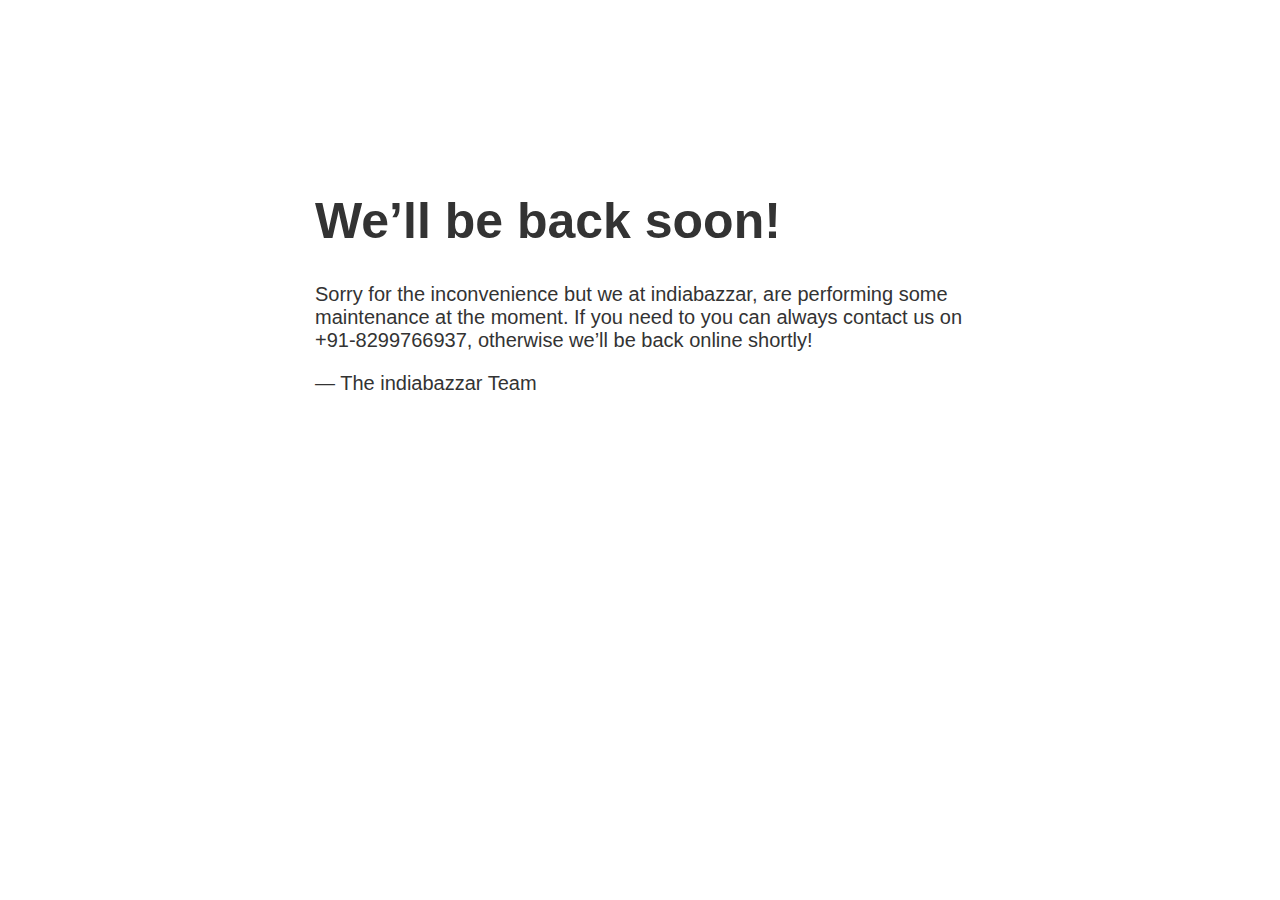
<file: index.html>
<!doctype html>
<title>Site Maintenance</title>
<style>
  body { text-align: center; padding: 150px; }
  h1 { font-size: 50px; }
  body { font: 20px Helvetica, sans-serif; color: #333; }
  article { display: block; text-align: left; width: 650px; margin: 0 auto; }
  a { color: #dc8100; text-decoration: none; }
  a:hover { color: #333; text-decoration: none; }
</style>

<article>
    <h1>We&rsquo;ll be back soon!</h1>
    <div>
        <p>Sorry for the inconvenience but we at indiabazzar, are performing some maintenance at the moment. If you need to you can always contact us on +91-8299766937, otherwise we&rsquo;ll be back online shortly!</p>
        <p>&mdash; The indiabazzar Team</p>
    </div>
</article>
</file>
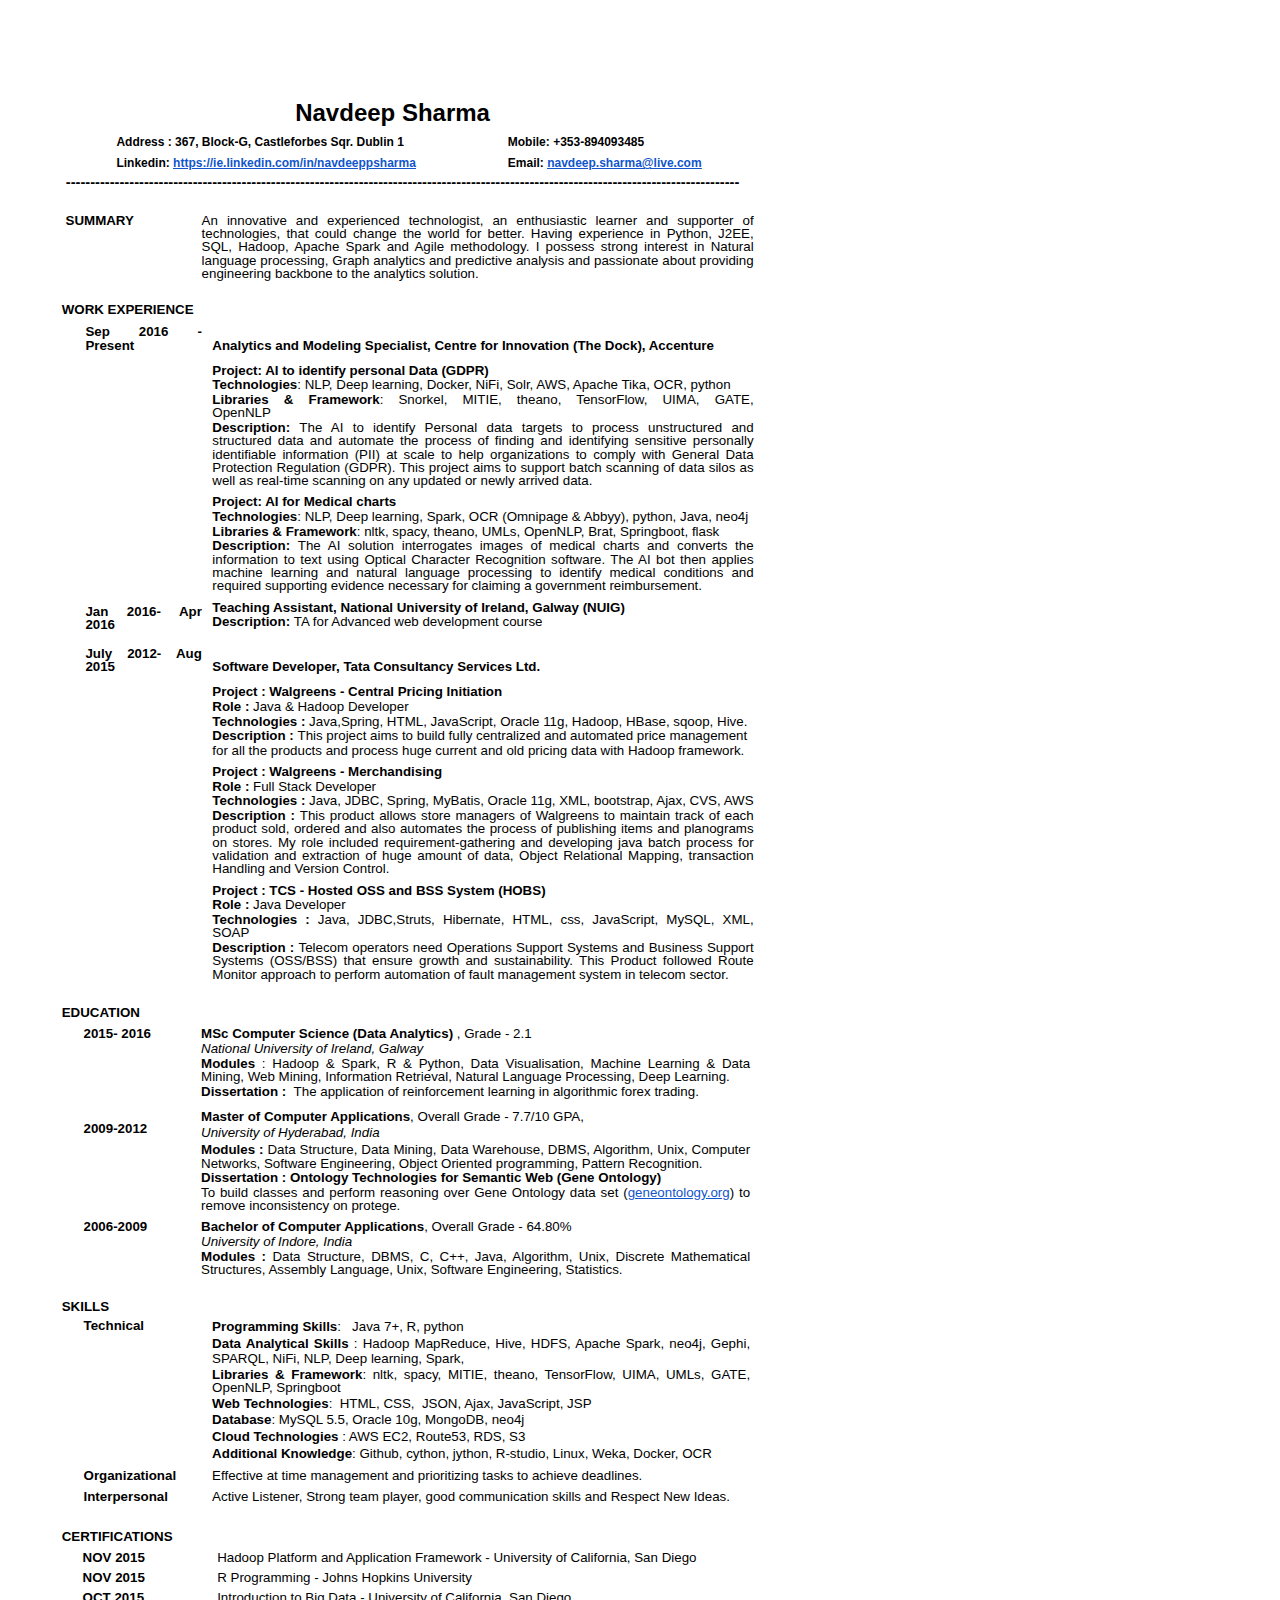
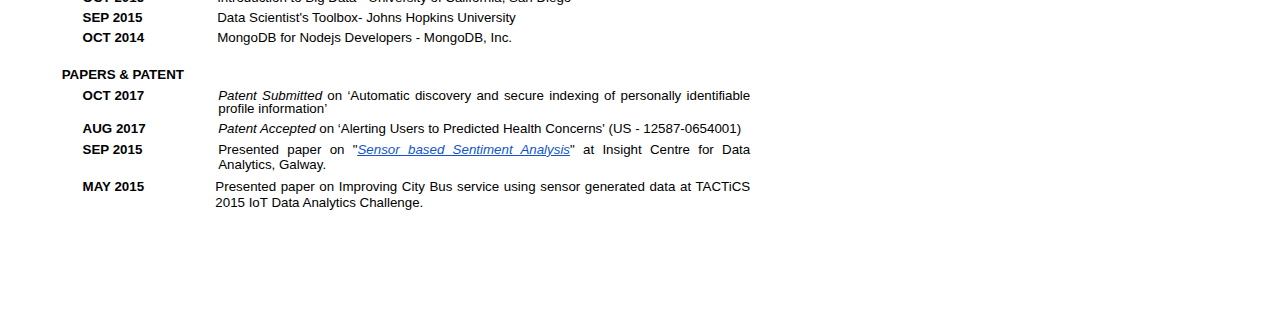
<file: old/index.html>
<html><head><meta content="text/html; charset=UTF-8" http-equiv="content-type"><style type="text/css">ul.lst-kix_list_1-0{list-style-type:none}ul.lst-kix_list_1-3{list-style-type:none}ul.lst-kix_list_1-4{list-style-type:none}ul.lst-kix_list_1-1{list-style-type:none}ul.lst-kix_list_1-2{list-style-type:none}ul.lst-kix_list_1-7{list-style-type:none}ul.lst-kix_list_1-8{list-style-type:none}ul.lst-kix_list_1-5{list-style-type:none}ul.lst-kix_list_1-6{list-style-type:none}.lst-kix_1it7m8ms02lb-3>li:before{content:"\0025cf  "}.lst-kix_1it7m8ms02lb-5>li:before{content:"\0025a0  "}.lst-kix_1it7m8ms02lb-2>li:before{content:"\0025a0  "}.lst-kix_1it7m8ms02lb-6>li:before{content:"\0025cf  "}.lst-kix_1it7m8ms02lb-4>li:before{content:"\0025cb  "}.lst-kix_1it7m8ms02lb-1>li:before{content:"\0025cb  "}.lst-kix_1it7m8ms02lb-0>li:before{content:"\0025cf  "}.lst-kix_list_5-0>li:before{content:"\0025cf  "}ul.lst-kix_7ozr5uxntp16-0{list-style-type:none}ul.lst-kix_7ozr5uxntp16-1{list-style-type:none}.lst-kix_list_5-3>li:before{content:"\0025cf  "}ul.lst-kix_7ozr5uxntp16-2{list-style-type:none}ul.lst-kix_7ozr5uxntp16-3{list-style-type:none}.lst-kix_list_5-2>li:before{content:"\0025aa  "}ul.lst-kix_7ozr5uxntp16-4{list-style-type:none}ul.lst-kix_7ozr5uxntp16-5{list-style-type:none}.lst-kix_list_5-1>li:before{content:"o  "}ul.lst-kix_7ozr5uxntp16-6{list-style-type:none}ul.lst-kix_7ozr5uxntp16-7{list-style-type:none}ul.lst-kix_7ozr5uxntp16-8{list-style-type:none}.lst-kix_list_5-7>li:before{content:"o  "}.lst-kix_list_5-6>li:before{content:"\0025cf  "}.lst-kix_list_5-8>li:before{content:"\0025aa  "}.lst-kix_list_5-4>li:before{content:"o  "}.lst-kix_q49d4e54129e-4>li:before{content:"\0025cb  "}.lst-kix_list_5-5>li:before{content:"\0025aa  "}.lst-kix_q49d4e54129e-3>li:before{content:"\0025cf  "}ul.lst-kix_q49d4e54129e-3{list-style-type:none}ul.lst-kix_q49d4e54129e-2{list-style-type:none}ul.lst-kix_q49d4e54129e-5{list-style-type:none}.lst-kix_list_6-1>li:before{content:"o  "}.lst-kix_list_6-3>li:before{content:"\0025cf  "}ul.lst-kix_q49d4e54129e-4{list-style-type:none}ul.lst-kix_q49d4e54129e-1{list-style-type:none}.lst-kix_list_6-0>li:before{content:"\0025cf  "}.lst-kix_list_6-4>li:before{content:"o  "}ul.lst-kix_q49d4e54129e-0{list-style-type:none}.lst-kix_q49d4e54129e-5>li:before{content:"\0025a0  "}.lst-kix_q49d4e54129e-6>li:before{content:"\0025cf  "}.lst-kix_list_6-2>li:before{content:"\0025aa  "}.lst-kix_q49d4e54129e-7>li:before{content:"\0025cb  "}.lst-kix_q49d4e54129e-8>li:before{content:"\0025a0  "}.lst-kix_list_6-8>li:before{content:"\0025aa  "}.lst-kix_list_6-5>li:before{content:"\0025aa  "}.lst-kix_list_6-7>li:before{content:"o  "}ul.lst-kix_q49d4e54129e-7{list-style-type:none}ul.lst-kix_q49d4e54129e-6{list-style-type:none}.lst-kix_list_6-6>li:before{content:"\0025cf  "}ul.lst-kix_q49d4e54129e-8{list-style-type:none}.lst-kix_list_2-7>li:before{content:"o  "}.lst-kix_list_7-4>li:before{content:"o  "}.lst-kix_list_7-6>li:before{content:"\0025cf  "}.lst-kix_list_2-5>li:before{content:"\0025aa  "}.lst-kix_list_7-2>li:before{content:"\0025aa  "}ul.lst-kix_list_3-7{list-style-type:none}ul.lst-kix_list_3-8{list-style-type:none}ul.lst-kix_list_3-1{list-style-type:none}ul.lst-kix_list_3-2{list-style-type:none}.lst-kix_list_7-8>li:before{content:"\0025aa  "}ul.lst-kix_list_3-0{list-style-type:none}ul.lst-kix_list_3-5{list-style-type:none}ul.lst-kix_list_3-6{list-style-type:none}ul.lst-kix_list_3-3{list-style-type:none}ul.lst-kix_list_3-4{list-style-type:none}.lst-kix_q49d4e54129e-1>li:before{content:"\0025cb  "}.lst-kix_list_4-1>li:before{content:"o  "}.lst-kix_list_4-3>li:before{content:"\0025cf  "}.lst-kix_list_4-5>li:before{content:"\0025aa  "}ul.lst-kix_list_2-8{list-style-type:none}ul.lst-kix_list_2-2{list-style-type:none}ul.lst-kix_list_2-3{list-style-type:none}ul.lst-kix_list_2-0{list-style-type:none}ul.lst-kix_list_2-1{list-style-type:none}ul.lst-kix_list_2-6{list-style-type:none}.lst-kix_list_1-1>li:before{content:"o  "}ul.lst-kix_list_2-7{list-style-type:none}ul.lst-kix_list_2-4{list-style-type:none}ul.lst-kix_list_2-5{list-style-type:none}.lst-kix_1it7m8ms02lb-8>li:before{content:"\0025a0  "}.lst-kix_list_1-3>li:before{content:"\0025cf  "}.lst-kix_list_1-7>li:before{content:"o  "}.lst-kix_list_1-5>li:before{content:"\0025aa  "}.lst-kix_7ozr5uxntp16-7>li:before{content:"\0025cb  "}ul.lst-kix_1it7m8ms02lb-5{list-style-type:none}ul.lst-kix_1it7m8ms02lb-6{list-style-type:none}.lst-kix_7ozr5uxntp16-5>li:before{content:"\0025a0  "}ul.lst-kix_1it7m8ms02lb-7{list-style-type:none}ul.lst-kix_1it7m8ms02lb-8{list-style-type:none}.lst-kix_list_2-1>li:before{content:"o  "}.lst-kix_7ozr5uxntp16-1>li:before{content:"\0025cb  "}.lst-kix_list_2-3>li:before{content:"\0025cf  "}ul.lst-kix_1it7m8ms02lb-0{list-style-type:none}ul.lst-kix_1it7m8ms02lb-1{list-style-type:none}ul.lst-kix_1it7m8ms02lb-2{list-style-type:none}.lst-kix_7ozr5uxntp16-3>li:before{content:"\0025cf  "}ul.lst-kix_1it7m8ms02lb-3{list-style-type:none}ul.lst-kix_1it7m8ms02lb-4{list-style-type:none}.lst-kix_7ozr5uxntp16-0>li:before{content:"\0025cf  "}.lst-kix_list_3-0>li:before{content:"\0025cf  "}ul.lst-kix_list_5-7{list-style-type:none}ul.lst-kix_list_5-8{list-style-type:none}.lst-kix_list_3-1>li:before{content:"o  "}.lst-kix_list_3-2>li:before{content:"\0025aa  "}ul.lst-kix_list_5-5{list-style-type:none}ul.lst-kix_list_5-6{list-style-type:none}.lst-kix_list_3-5>li:before{content:"\0025aa  "}ul.lst-kix_list_5-0{list-style-type:none}.lst-kix_list_3-4>li:before{content:"o  "}ul.lst-kix_list_5-3{list-style-type:none}.lst-kix_list_3-3>li:before{content:"\0025cf  "}ul.lst-kix_list_5-4{list-style-type:none}ul.lst-kix_list_5-1{list-style-type:none}.lst-kix_aq08ta7utr1-5>li:before{content:"\0025a0  "}ul.lst-kix_list_5-2{list-style-type:none}.lst-kix_aq08ta7utr1-4>li:before{content:"\0025cb  "}.lst-kix_list_3-8>li:before{content:"\0025aa  "}.lst-kix_aq08ta7utr1-2>li:before{content:"\0025a0  "}.lst-kix_aq08ta7utr1-3>li:before{content:"\0025cf  "}.lst-kix_aq08ta7utr1-0>li:before{content:"\0025cf  "}.lst-kix_list_3-6>li:before{content:"\0025cf  "}.lst-kix_list_3-7>li:before{content:"o  "}.lst-kix_aq08ta7utr1-1>li:before{content:"\0025cb  "}ul.lst-kix_aq08ta7utr1-0{list-style-type:none}ul.lst-kix_aq08ta7utr1-5{list-style-type:none}ul.lst-kix_aq08ta7utr1-6{list-style-type:none}ul.lst-kix_aq08ta7utr1-7{list-style-type:none}ul.lst-kix_aq08ta7utr1-8{list-style-type:none}ul.lst-kix_aq08ta7utr1-1{list-style-type:none}ul.lst-kix_aq08ta7utr1-2{list-style-type:none}ul.lst-kix_aq08ta7utr1-3{list-style-type:none}ul.lst-kix_aq08ta7utr1-4{list-style-type:none}.lst-kix_list_4-8>li:before{content:"\0025aa  "}.lst-kix_list_4-7>li:before{content:"o  "}ul.lst-kix_list_4-8{list-style-type:none}ul.lst-kix_list_4-6{list-style-type:none}ul.lst-kix_list_4-7{list-style-type:none}ul.lst-kix_list_4-0{list-style-type:none}ul.lst-kix_list_4-1{list-style-type:none}ul.lst-kix_list_4-4{list-style-type:none}ul.lst-kix_list_4-5{list-style-type:none}ul.lst-kix_list_4-2{list-style-type:none}ul.lst-kix_list_4-3{list-style-type:none}.lst-kix_aq08ta7utr1-6>li:before{content:"\0025cf  "}.lst-kix_aq08ta7utr1-7>li:before{content:"\0025cb  "}.lst-kix_aq08ta7utr1-8>li:before{content:"\0025a0  "}.lst-kix_list_7-0>li:before{content:"\0025cf  "}.lst-kix_list_2-6>li:before{content:"\0025cf  "}.lst-kix_list_2-4>li:before{content:"o  "}.lst-kix_list_2-8>li:before{content:"\0025aa  "}.lst-kix_list_7-1>li:before{content:"o  "}.lst-kix_list_7-5>li:before{content:"\0025aa  "}.lst-kix_list_7-3>li:before{content:"\0025cf  "}ul.lst-kix_list_7-5{list-style-type:none}ul.lst-kix_list_7-6{list-style-type:none}ul.lst-kix_list_7-3{list-style-type:none}ul.lst-kix_list_7-4{list-style-type:none}ul.lst-kix_list_7-7{list-style-type:none}ul.lst-kix_list_7-8{list-style-type:none}ul.lst-kix_list_7-1{list-style-type:none}ul.lst-kix_list_7-2{list-style-type:none}ul.lst-kix_list_7-0{list-style-type:none}.lst-kix_list_7-7>li:before{content:"o  "}.lst-kix_q49d4e54129e-0>li:before{content:"\0025cf  "}.lst-kix_q49d4e54129e-2>li:before{content:"\0025a0  "}.lst-kix_list_4-0>li:before{content:"\0025cf  "}.lst-kix_list_4-4>li:before{content:"o  "}.lst-kix_list_4-2>li:before{content:"\0025aa  "}.lst-kix_list_4-6>li:before{content:"\0025cf  "}ul.lst-kix_list_6-6{list-style-type:none}ul.lst-kix_list_6-7{list-style-type:none}ul.lst-kix_list_6-4{list-style-type:none}ul.lst-kix_list_6-5{list-style-type:none}ul.lst-kix_list_6-8{list-style-type:none}.lst-kix_list_1-0>li:before{content:"\0025cf  "}.lst-kix_1it7m8ms02lb-7>li:before{content:"\0025cb  "}ul.lst-kix_list_6-2{list-style-type:none}ul.lst-kix_list_6-3{list-style-type:none}.lst-kix_list_1-2>li:before{content:"\0025aa  "}ul.lst-kix_list_6-0{list-style-type:none}ul.lst-kix_list_6-1{list-style-type:none}.lst-kix_list_1-4>li:before{content:"o  "}.lst-kix_7ozr5uxntp16-8>li:before{content:"\0025a0  "}.lst-kix_list_1-6>li:before{content:"\0025cf  "}.lst-kix_7ozr5uxntp16-6>li:before{content:"\0025cf  "}.lst-kix_7ozr5uxntp16-4>li:before{content:"\0025cb  "}.lst-kix_list_2-0>li:before{content:"\0025cf  "}.lst-kix_list_1-8>li:before{content:"\0025aa  "}.lst-kix_list_2-2>li:before{content:"\0025aa  "}.lst-kix_7ozr5uxntp16-2>li:before{content:"\0025a0  "}ol{margin:0;padding:0}table td,table th{padding:0}.c40{border-right-style:solid;padding:2.8pt 2.8pt 2.8pt 2.8pt;border-bottom-color:#ffffff;border-top-width:1pt;border-right-width:1pt;border-left-color:#ffffff;vertical-align:top;border-right-color:#ffffff;border-left-width:1pt;border-top-style:solid;background-color:#ffffff;border-left-style:solid;border-bottom-width:1pt;width:287.2pt;border-top-color:#ffffff;border-bottom-style:solid}.c52{border-right-style:solid;padding:2.1pt 2.1pt 2.1pt 2.1pt;border-bottom-color:#ffffff;border-top-width:1pt;border-right-width:1pt;border-left-color:#ffffff;vertical-align:top;border-right-color:#ffffff;border-left-width:1pt;border-top-style:solid;background-color:#ffffff;border-left-style:solid;border-bottom-width:1pt;width:98.2pt;border-top-color:#ffffff;border-bottom-style:solid}.c55{border-right-style:solid;padding:2.8pt 2.8pt 2.8pt 2.8pt;border-bottom-color:#ffffff;border-top-width:1pt;border-right-width:1pt;border-left-color:#ffffff;vertical-align:top;border-right-color:#ffffff;border-left-width:1pt;border-top-style:solid;background-color:#ffffff;border-left-style:solid;border-bottom-width:1pt;width:153.8pt;border-top-color:#ffffff;border-bottom-style:solid}.c29{border-right-style:solid;padding:2.1pt 2.1pt 2.1pt 2.1pt;border-bottom-color:#ffffff;border-top-width:1pt;border-right-width:1pt;border-left-color:#ffffff;vertical-align:top;border-right-color:#ffffff;border-left-width:1pt;border-top-style:solid;background-color:#ffffff;border-left-style:solid;border-bottom-width:1pt;width:422.2pt;border-top-color:#ffffff;border-bottom-style:solid}.c46{border-right-style:solid;padding:2.1pt 2.1pt 2.1pt 2.1pt;border-bottom-color:#ffffff;border-top-width:1pt;border-right-width:1pt;border-left-color:#ffffff;vertical-align:top;border-right-color:#ffffff;border-left-width:1pt;border-top-style:solid;border-left-style:solid;border-bottom-width:1pt;width:403.5pt;border-top-color:#ffffff;border-bottom-style:solid}.c34{border-right-style:solid;padding:2.1pt 2.1pt 2.1pt 2.1pt;border-bottom-color:#ffffff;border-top-width:1pt;border-right-width:1pt;border-left-color:#ffffff;vertical-align:top;border-right-color:#ffffff;border-left-width:1pt;border-top-style:solid;border-left-style:solid;border-bottom-width:1pt;width:399pt;border-top-color:#ffffff;border-bottom-style:solid}.c9{border-right-style:solid;padding:2.1pt 2.1pt 2.1pt 2.1pt;border-bottom-color:#ffffff;border-top-width:1pt;border-right-width:1pt;border-left-color:#ffffff;vertical-align:top;border-right-color:#ffffff;border-left-width:1pt;border-top-style:solid;border-left-style:solid;border-bottom-width:1pt;width:408.8pt;border-top-color:#ffffff;border-bottom-style:solid}.c23{border-right-style:solid;padding:2.1pt 2.1pt 2.1pt 2.1pt;border-bottom-color:#ffffff;border-top-width:1pt;border-right-width:1pt;border-left-color:#ffffff;vertical-align:top;border-right-color:#ffffff;border-left-width:1pt;border-top-style:solid;border-left-style:solid;border-bottom-width:1pt;width:96pt;border-top-color:#ffffff;border-bottom-style:solid}.c24{border-right-style:solid;padding:2.1pt 2.1pt 2.1pt 2.1pt;border-bottom-color:#ffffff;border-top-width:1pt;border-right-width:1pt;border-left-color:#ffffff;vertical-align:top;border-right-color:#ffffff;border-left-width:1pt;border-top-style:solid;border-left-style:solid;border-bottom-width:1pt;width:399.8pt;border-top-color:#ffffff;border-bottom-style:solid}.c22{border-right-style:solid;padding:5pt 5pt 5pt 5pt;border-bottom-color:#ffffff;border-top-width:1pt;border-right-width:1pt;border-left-color:#ffffff;vertical-align:top;border-right-color:#ffffff;border-left-width:1pt;border-top-style:solid;border-left-style:solid;border-bottom-width:1pt;width:87.8pt;border-top-color:#ffffff;border-bottom-style:solid}.c19{border-right-style:solid;padding:2.1pt 2.1pt 2.1pt 2.1pt;border-bottom-color:#ffffff;border-top-width:1pt;border-right-width:1pt;border-left-color:#ffffff;vertical-align:top;border-right-color:#ffffff;border-left-width:1pt;border-top-style:solid;border-left-style:solid;border-bottom-width:1pt;width:96.8pt;border-top-color:#ffffff;border-bottom-style:solid}.c26{border-right-style:solid;padding:2.1pt 2.1pt 2.1pt 2.1pt;border-bottom-color:#ffffff;border-top-width:1pt;border-right-width:1pt;border-left-color:#ffffff;vertical-align:top;border-right-color:#ffffff;border-left-width:1pt;border-top-style:solid;border-left-style:solid;border-bottom-width:1pt;width:83.2pt;border-top-color:#ffffff;border-bottom-style:solid}.c21{border-right-style:solid;padding:2.1pt 2.1pt 2.1pt 2.1pt;border-bottom-color:#ffffff;border-top-width:1pt;border-right-width:1pt;border-left-color:#ffffff;vertical-align:top;border-right-color:#ffffff;border-left-width:1pt;border-top-style:solid;border-left-style:solid;border-bottom-width:1pt;width:411.8pt;border-top-color:#ffffff;border-bottom-style:solid}.c27{border-right-style:solid;padding:2.1pt 2.1pt 2.1pt 2.1pt;border-bottom-color:#ffffff;border-top-width:1pt;border-right-width:1pt;border-left-color:#ffffff;vertical-align:top;border-right-color:#ffffff;border-left-width:1pt;border-top-style:solid;border-left-style:solid;border-bottom-width:1pt;width:91.5pt;border-top-color:#ffffff;border-bottom-style:solid}.c50{margin-left:108pt;padding-top:0pt;text-indent:36pt;padding-bottom:3pt;line-height:1.15;orphans:2;widows:2;text-align:justify}.c10{padding-top:35.5pt;padding-bottom:0pt;line-height:1.0;orphans:2;widows:2;text-align:left;height:12pt}.c6{margin-left:-2.2pt;padding-top:0pt;padding-bottom:0pt;line-height:1.1500000000000001;orphans:2;widows:2;text-align:justify}.c4{color:#000000;font-weight:400;text-decoration:none;vertical-align:baseline;font-size:10pt;font-family:"Arial";font-style:normal}.c5{color:#000000;font-weight:400;text-decoration:none;vertical-align:baseline;font-size:10pt;font-family:"Times New Roman";font-style:normal}.c2{color:#000000;font-weight:700;text-decoration:none;vertical-align:baseline;font-size:9pt;font-family:"Arial";font-style:normal}.c48{padding-top:0pt;padding-bottom:0pt;line-height:1.1500000000000001;orphans:2;widows:2;text-align:justify}.c39{padding-top:1pt;padding-bottom:1pt;line-height:1.0;orphans:2;widows:2;text-align:justify}.c18{padding-top:0pt;padding-bottom:0pt;line-height:1.0;orphans:2;widows:2;text-align:justify}.c15{padding-top:0pt;padding-bottom:3pt;line-height:1.0;orphans:2;widows:2;text-align:justify}.c25{padding-top:0pt;padding-bottom:1pt;line-height:1.1500000000000001;orphans:2;widows:2;text-align:justify}.c49{padding-top:10pt;padding-bottom:1pt;line-height:1.0;orphans:2;widows:2;text-align:justify}.c0{padding-top:0pt;padding-bottom:1pt;line-height:1.0;orphans:2;widows:2;text-align:justify}.c31{padding-top:0pt;padding-bottom:42.5pt;line-height:1.0;orphans:2;widows:2;text-align:center}.c38{padding-top:0pt;padding-bottom:1pt;line-height:1.0791666666666666;orphans:2;widows:2;text-align:justify}.c54{padding-top:2pt;padding-bottom:1pt;line-height:1.0;orphans:2;widows:2;text-align:justify}.c7{padding-top:0pt;padding-bottom:1pt;line-height:1.0;text-align:justify;height:12pt}.c14{padding-top:0pt;padding-bottom:1pt;line-height:1.0;text-align:justify}.c11{color:#000000;text-decoration:none;vertical-align:baseline;font-style:normal}.c17{margin-left:13.5pt;border-spacing:0;border-collapse:collapse;margin-right:auto}.c44{font-size:14pt;font-family:"Arial";color:#000000;font-weight:700}.c36{margin-left:12pt;border-spacing:0;border-collapse:collapse;margin-right:auto}.c47{margin-left:37.5pt;border-spacing:0;border-collapse:collapse;margin-right:auto}.c30{margin-left:12.8pt;border-spacing:0;border-collapse:collapse;margin-right:auto}.c1{border-spacing:0;border-collapse:collapse;margin-right:auto}.c3{font-size:10pt;font-family:"Arial";font-style:italic;font-weight:400}.c13{font-size:10pt;font-family:"Arial";font-weight:400}.c32{font-size:11pt;font-family:"Arial";font-weight:700}.c8{font-size:10pt;font-family:"Arial";font-weight:700}.c35{background-color:#ffffff;max-width:521.8pt;padding:20.9pt 33.1pt 18pt 40.3pt}.c41{color:#000000;text-decoration:none;vertical-align:baseline}.c42{font-weight:700;font-size:18pt;font-family:"Arial"}.c43{font-weight:400;font-size:12pt;font-family:"Times New Roman"}.c12{font-size:9pt;font-family:"Arial";font-weight:700}.c56{font-weight:700;font-size:10.5pt;font-family:"Arial"}.c20{color:inherit;text-decoration:inherit}.c58{margin-left:81pt;text-indent:-81pt}.c45{margin-left:72pt;text-indent:-72pt}.c37{color:#1155cc;text-decoration:underline}.c51{height:58pt}.c33{height:23pt}.c16{height:12pt}.c57{font-style:italic}.c53{height:61pt}.c28{height:0pt}.title{padding-top:24pt;color:#000000;font-weight:700;font-size:36pt;padding-bottom:6pt;font-family:"Times New Roman";line-height:1.0;page-break-after:avoid;orphans:2;widows:2;text-align:left}.subtitle{padding-top:18pt;color:#666666;font-size:24pt;padding-bottom:4pt;font-family:"Georgia";line-height:1.0;page-break-after:avoid;font-style:italic;orphans:2;widows:2;text-align:left}li{color:#000000;font-size:12pt;font-family:"Times New Roman"}p{margin:0;color:#000000;font-size:12pt;font-family:"Times New Roman"}h1{padding-top:24pt;color:#000000;font-weight:700;font-size:24pt;padding-bottom:6pt;font-family:"Times New Roman";line-height:1.0;page-break-after:avoid;orphans:2;widows:2;text-align:left}h2{padding-top:18pt;color:#000000;font-weight:700;font-size:18pt;padding-bottom:4pt;font-family:"Times New Roman";line-height:1.0;page-break-after:avoid;orphans:2;widows:2;text-align:left}h3{padding-top:14pt;color:#000000;font-weight:700;font-size:14pt;padding-bottom:4pt;font-family:"Times New Roman";line-height:1.0;page-break-after:avoid;orphans:2;widows:2;text-align:left}h4{padding-top:12pt;color:#000000;font-weight:700;font-size:12pt;padding-bottom:2pt;font-family:"Times New Roman";line-height:1.0;page-break-after:avoid;orphans:2;widows:2;text-align:left}h5{padding-top:11pt;color:#000000;font-weight:700;font-size:11pt;padding-bottom:2pt;font-family:"Times New Roman";line-height:1.0;page-break-after:avoid;orphans:2;widows:2;text-align:left}h6{padding-top:10pt;color:#000000;font-weight:700;font-size:10pt;padding-bottom:2pt;font-family:"Times New Roman";line-height:1.0;page-break-after:avoid;orphans:2;widows:2;text-align:left}</style></head><body class="c35"><div><p class="c10"><span class="c5"></span></p></div><p class="c50"><span class="c44">&nbsp;&nbsp;&nbsp;&nbsp;&nbsp;&nbsp;&nbsp;&nbsp;</span><span class="c11 c42">Navdeep Sharma </span></p><a id="t.b8f6fe04ab94b430717855fb22deb85747868daa"></a><a id="t.0"></a><table class="c47"><tbody><tr class="c28"><td class="c40" colspan="1" rowspan="1"><p class="c0"><span class="c2">Address : 367, Block-G, Castleforbes Sqr. Dublin 1 </span></p></td><td class="c55" colspan="1" rowspan="1"><p class="c0"><span class="c2">Mobile: +353-894093485 </span></p></td></tr><tr class="c28"><td class="c40" colspan="1" rowspan="1"><p class="c0"><span class="c12">Linkedin: </span><span class="c12 c37"><a class="c20" href="https://www.google.com/url?q=https://ie.linkedin.com/in/navdeeppsharma&amp;sa=D&amp;ust=1507816165614000&amp;usg=AFQjCNGcb07_ujINfqn4Oc2iDR4V6Hf3KA">https://ie.linkedin.com/in/navdeeppsharma</a></span><span class="c2">&nbsp;</span></p></td><td class="c55" colspan="1" rowspan="1"><p class="c0"><span class="c12">Email: </span><span class="c12 c37"><a class="c20" href="mailto:navdeep.sharma@live.com">navdeep.sharma@live.com</a></span></p></td></tr></tbody></table><p class="c18"><span class="c32">&nbsp;</span><span class="c32">------------------------------------------------------------------------------------------------------------------------------------------</span></p><p class="c15 c16"><span class="c11 c8"></span></p><a id="t.a4158f6f7dd74e34645de9757e5f691172527150"></a><a id="t.1"></a><table class="c1"><tbody><tr class="c28"><td class="c52" colspan="1" rowspan="1"><p class="c15"><span class="c11 c8">SUMMARY</span></p></td><td class="c29" colspan="1" rowspan="1"><p class="c0"><span class="c13">An innovative and experienced technologist, an enthusiastic learner and supporter of technologies, that could change the world for better. Having experience in Python, J2EE, SQL, Hadoop, Apache Spark and Agile methodology. I possess strong interest in Natural language processing, Graph analytics and predictive analysis and passionate about providing engineering backbone to the analytics solution.</span></p></td></tr></tbody></table><p class="c0 c16"><span class="c4"></span></p><p class="c0"><span class="c11 c8">WORK EXPERIENCE &nbsp; &nbsp; </span></p><a id="t.c87da2d5a4861a628f2cd880c9074752005f45a8"></a><a id="t.2"></a><table class="c36"><tbody><tr class="c28"><td class="c22" colspan="1" rowspan="1"><p class="c14"><span class="c11 c8">Sep 2016 - Present</span></p></td><td class="c9" colspan="1" rowspan="1"><p class="c0 c16"><span class="c11 c8"></span></p><p class="c0"><span class="c11 c8">Analytics and Modeling Specialist, Centre for Innovation (The Dock), Accenture</span></p></td></tr><tr class="c28"><td class="c22" colspan="1" rowspan="1"><p class="c7"><span class="c11 c8"></span></p></td><td class="c9" colspan="1" rowspan="1"><p class="c0"><span class="c8">Project: AI to identify personal Data (GDPR)</span></p><p class="c0"><span class="c8">Technologies</span><span class="c4">: NLP, Deep learning, Docker, NiFi, Solr, AWS, Apache Tika, OCR, python</span></p><p class="c0"><span class="c8">Libraries &amp; Framework</span><span class="c4">: Snorkel, MITIE, theano, TensorFlow, UIMA, GATE, OpenNLP&nbsp;&nbsp;&nbsp;&nbsp;&nbsp;&nbsp;&nbsp;&nbsp;</span></p><p class="c0"><span class="c8">Description: </span><span class="c4">The AI to identify Personal data targets to process unstructured and structured data and automate the process of finding and identifying sensitive personally identifiable information (PII) at scale to help organizations to comply with General Data Protection Regulation (GDPR). This project aims to support batch scanning of data silos as well as real-time scanning on any updated or newly arrived data. </span></p></td></tr><tr class="c28"><td class="c22" colspan="1" rowspan="1"><p class="c7"><span class="c11 c8"></span></p></td><td class="c9" colspan="1" rowspan="1"><p class="c0"><span class="c11 c8">Project: AI for Medical charts</span></p><p class="c0"><span class="c8">Technologies</span><span class="c4">: NLP, Deep learning, Spark, OCR (Omnipage &amp; Abbyy), python, Java, neo4j</span></p><p class="c0"><span class="c8">Libraries &amp; Framework</span><span class="c13">: nltk, spacy, theano, UMLs, OpenNLP, Brat, Springboot, flask</span></p><p class="c0"><span class="c8">Description: </span><span class="c4">The AI solution interrogates images of medical charts and converts the information to text using Optical Character Recognition software. The AI bot then applies machine learning and natural language processing to identify medical conditions and required supporting evidence necessary for claiming a government reimbursement.</span></p></td></tr><tr class="c28"><td class="c22" colspan="1" rowspan="1"><p class="c14"><span class="c11 c8">Jan 2016- Apr 2016</span></p></td><td class="c9" colspan="1" rowspan="1"><p class="c0"><span class="c11 c8">Teaching Assistant, National University of Ireland, Galway (NUIG)</span></p><p class="c0"><span class="c8">Description: </span><span class="c4">TA for Advanced web development course</span></p></td></tr><tr class="c33"><td class="c22" colspan="1" rowspan="1"><p class="c14"><span class="c11 c8">July 2012- Aug 2015</span></p></td><td class="c9" colspan="1" rowspan="1"><p class="c0 c16"><span class="c11 c8"></span></p><p class="c0"><span class="c11 c8">Software Developer, Tata Consultancy Services Ltd.</span></p></td></tr><tr class="c28"><td class="c22" colspan="1" rowspan="1"><p class="c7"><span class="c11 c8"></span></p></td><td class="c9" colspan="1" rowspan="1"><p class="c0"><span class="c11 c8">Project : Walgreens - Central Pricing Initiation</span></p><p class="c0"><span class="c8">Role : </span><span class="c4">Java &amp; Hadoop Developer</span></p><p class="c0"><span class="c8">Technologies : </span><span class="c4">Java,Spring, HTML, JavaScript, Oracle 11g, Hadoop, HBase, sqoop, Hive.</span></p><p class="c0"><span class="c8">Description : </span><span class="c4">This project aims to build fully centralized and automated price management</span></p><p class="c0"><span class="c4">for all the products and process huge current and old pricing data with Hadoop framework. </span></p></td></tr><tr class="c28"><td class="c22" colspan="1" rowspan="1"><p class="c7"><span class="c11 c8"></span></p></td><td class="c9" colspan="1" rowspan="1"><p class="c0"><span class="c11 c8">Project : Walgreens - Merchandising</span></p><p class="c0"><span class="c8">Role : </span><span class="c4">Full Stack Developer</span></p><p class="c0"><span class="c8">Technologies : </span><span class="c4">Java, JDBC, Spring, MyBatis, Oracle 11g, XML, bootstrap, Ajax, CVS, AWS</span></p><p class="c0"><span class="c8">Description : </span><span class="c4">This product allows store managers of Walgreens to maintain track of each product sold, ordered and also automates the process of publishing items and planograms on stores. My role included requirement-gathering and developing java batch process for validation and extraction of huge amount of data, Object Relational Mapping, transaction Handling and Version Control. </span></p></td></tr><tr class="c51"><td class="c22" colspan="1" rowspan="1"><p class="c7"><span class="c11 c8"></span></p></td><td class="c9" colspan="1" rowspan="1"><p class="c0"><span class="c11 c8">Project : TCS - Hosted OSS and BSS System (HOBS)</span></p><p class="c0"><span class="c8">Role : </span><span class="c4">Java Developer</span></p><p class="c0"><span class="c8">Technologies : </span><span class="c4">Java, JDBC,Struts, Hibernate, HTML, css, JavaScript, MySQL, XML, SOAP</span></p><p class="c0"><span class="c8">Description : </span><span class="c4">Telecom operators need Operations Support Systems and Business Support Systems (OSS/BSS) that ensure growth and sustainability. This Product followed Route Monitor approach to perform automation of fault management system in telecom sector. </span></p></td></tr></tbody></table><p class="c15 c16"><span class="c11 c8"></span></p><p class="c15"><span class="c11 c8">EDUCATION</span></p><a id="t.95d941a4d2983c32d65d579d82a76b9191c28d21"></a><a id="t.3"></a><table class="c17"><tbody><tr class="c53"><td class="c26" colspan="1" rowspan="1"><p class="c0"><span class="c11 c8">2015- 2016</span></p></td><td class="c21" colspan="1" rowspan="1"><p class="c0"><span class="c8">MSc Computer Science (Data Analytics)</span><span class="c4">&nbsp;, Grade - 2.1</span></p><p class="c0"><span class="c3 c41">National University of Ireland, Galway</span></p><p class="c0"><span class="c8">Modules</span><span class="c4">&nbsp;: Hadoop &amp; Spark, R &amp; Python, Data Visualisation, Machine Learning &amp; Data Mining, Web Mining, Information Retrieval, Natural Language Processing, Deep Learning.</span></p><p class="c0"><span class="c8">Dissertation : &nbsp;</span><span class="c13">The application of reinforcement learning in algorithmic forex trading.</span></p></td></tr><tr class="c28"><td class="c26" colspan="1" rowspan="1"><p class="c49"><span class="c11 c8">2009-2012</span></p></td><td class="c21" colspan="1" rowspan="1"><p class="c39"><span class="c8">Master of Computer Applications</span><span class="c4">, Overall Grade - 7.7/10 GPA,</span></p><p class="c39"><span class="c3">University of Hyderabad, India</span><span class="c8 c41 c57">&nbsp;</span></p><p class="c54"><span class="c8">Modules</span><span class="c13">&nbsp;</span><span class="c8">:</span><span class="c4">&nbsp;Data Structure, Data Mining, Data Warehouse, DBMS, Algorithm, Unix, Computer Networks, Software Engineering, Object Oriented programming, Pattern Recognition.</span></p><p class="c0"><span class="c11 c8">Dissertation : Ontology Technologies for Semantic Web (Gene Ontology)</span></p><p class="c0"><span class="c13">To build classes and perform reasoning over Gene Ontology data set (</span><span class="c13 c37"><a class="c20" href="https://www.google.com/url?q=http://geneontology.org/&amp;sa=D&amp;ust=1507816165632000&amp;usg=AFQjCNHSDS0M2Sq148WA6D1kkanX4FzfOA">geneontology.org</a></span><span class="c13">) to remove inconsistency on protege.</span></p></td></tr><tr class="c28"><td class="c26" colspan="1" rowspan="1"><p class="c0"><span class="c11 c8">2006-2009</span></p></td><td class="c21" colspan="1" rowspan="1"><p class="c0"><span class="c8">Bachelor of Computer Applications</span><span class="c4">, Overall Grade - 64.80%</span></p><p class="c0"><span class="c3">University of Indore, India</span><span class="c4">&nbsp;</span></p><p class="c0"><span class="c8">Modules</span><span class="c13">&nbsp;</span><span class="c8">:</span><span class="c13">&nbsp;Data Structure, DBMS, C, C++, Java, Algorithm, Unix, Discrete Mathematical Structures, Assembly Language, Unix, Software Engineering, Statistics.</span></p></td></tr></tbody></table><p class="c0 c16"><span class="c11 c8"></span></p><p class="c25"><span class="c11 c8">SKILLS</span></p><a id="t.6dcf58366d40016a43da2f50739f3e740c75d2ab"></a><a id="t.4"></a><table class="c17"><tbody><tr class="c28"><td class="c27" colspan="1" rowspan="1"><p class="c14"><span class="c11 c8">Technical</span></p></td><td class="c46" colspan="1" rowspan="1"><p class="c25"><span class="c8">Programming Skills</span><span class="c4">: &nbsp;&nbsp;Java 7+, R, python</span></p><p class="c25"><span class="c8">Data Analytical Skills</span><span class="c4">&nbsp;: Hadoop MapReduce, Hive, HDFS, Apache Spark, neo4j, Gephi, SPARQL, NiFi, NLP, Deep learning, Spark, </span></p><p class="c0"><span class="c8">Libraries &amp; Framework</span><span class="c13">: nltk, spacy, MITIE, theano, TensorFlow, UIMA, UMLs, GATE, OpenNLP, Springboot</span></p><p class="c25"><span class="c8">Web Technologies</span><span class="c4">: &nbsp;HTML, CSS, &nbsp;JSON, Ajax, JavaScript, JSP</span></p><p class="c25"><span class="c8">Database</span><span class="c4">: MySQL 5.5, Oracle 10g, MongoDB, neo4j</span></p><p class="c25"><span class="c8">Cloud Technologies </span><span class="c4">: AWS EC2, Route53, RDS, S3</span></p><p class="c25"><span class="c8">Additional Knowledge</span><span class="c13">: Github, cython, jython, R-studio, Linux, Weka, Docker, OCR</span></p></td></tr><tr class="c28"><td class="c27" colspan="1" rowspan="1"><p class="c0 c45"><span class="c11 c8">Organizational</span></p></td><td class="c46" colspan="1" rowspan="1"><p class="c0 c45"><span class="c13">Effective at time management and prioritizing tasks to achieve deadlines.</span></p></td></tr><tr class="c28"><td class="c27" colspan="1" rowspan="1"><p class="c14"><span class="c11 c8">Interpersonal</span></p></td><td class="c46" colspan="1" rowspan="1"><p class="c38"><span class="c13">Active Listener, Strong team player, good communication skills and Respect New Ideas.</span></p></td></tr></tbody></table><p class="c15 c16"><span class="c11 c8"></span></p><p class="c15"><span class="c11 c8">CERTIFICATIONS</span></p><a id="t.2fdbae3dfb24dc749c9b0ba38ebbb1d4a8cd9130"></a><a id="t.5"></a><table class="c30"><tbody><tr class="c28"><td class="c23" colspan="1" rowspan="1"><p class="c18"><span class="c11 c8">NOV 2015</span></p></td><td class="c24" colspan="1" rowspan="1"><p class="c18"><span class="c13">Hadoop Platform and Application Framework - University of California, San Diego</span></p></td></tr><tr class="c28"><td class="c23" colspan="1" rowspan="1"><p class="c18"><span class="c11 c8">NOV 2015</span></p></td><td class="c24" colspan="1" rowspan="1"><p class="c18"><span class="c13">R Programming - Johns Hopkins University</span></p></td></tr><tr class="c28"><td class="c23" colspan="1" rowspan="1"><p class="c18"><span class="c11 c8">OCT 2015</span></p></td><td class="c24" colspan="1" rowspan="1"><p class="c18"><span class="c13">Introduction to Big Data - University of California, San Diego</span></p></td></tr><tr class="c28"><td class="c23" colspan="1" rowspan="1"><p class="c18"><span class="c11 c8">SEP 2015</span></p></td><td class="c24" colspan="1" rowspan="1"><p class="c18"><span class="c13">Data Scientist&#39;s Toolbox- Johns Hopkins University</span></p></td></tr><tr class="c28"><td class="c23" colspan="1" rowspan="1"><p class="c18"><span class="c11 c8">OCT 2014</span></p></td><td class="c24" colspan="1" rowspan="1"><p class="c18"><span class="c4">MongoDB for Nodejs Developers - MongoDB, Inc.</span></p></td></tr></tbody></table><p class="c15 c16"><span class="c11 c8"></span></p><p class="c15"><span class="c11 c8">PAPERS &amp; PATENT</span></p><a id="t.12b358f6e6d31052edf24a93c2770f036cc1b472"></a><a id="t.6"></a><table class="c30"><tbody><tr class="c28"><td class="c19" colspan="1" rowspan="1"><p class="c18"><span class="c11 c8">OCT 2017</span></p></td><td class="c34" colspan="1" rowspan="1"><p class="c18"><span class="c3">Patent Submitted </span><span class="c13">on</span><span class="c3">&nbsp;</span><span class="c4">&lsquo;Automatic discovery and secure indexing of personally identifiable profile information&rsquo; </span></p></td></tr><tr class="c28"><td class="c19" colspan="1" rowspan="1"><p class="c18"><span class="c11 c8">AUG 2017</span></p></td><td class="c34" colspan="1" rowspan="1"><p class="c18"><span class="c3">Patent Accepted</span><span class="c13">&nbsp;on &lsquo;</span><span class="c13">Alerting Users to Predicted Health Concerns&#39; (US - 12587-0654001)</span></p></td></tr><tr class="c28"><td class="c19" colspan="1" rowspan="1"><p class="c48"><span class="c11 c8">SEP 2015</span></p></td><td class="c34" colspan="1" rowspan="1"><p class="c48"><span class="c13">Presented paper on &quot;</span><span class="c3 c37"><a class="c20" href="https://www.google.com/url?q=https://github.com/navd/Sentiment-Analysis&amp;sa=D&amp;ust=1507816165645000&amp;usg=AFQjCNFVvQ4LUSKcqra4fLvM8DG0EPdbVg">Sensor based Sentiment Analysis</a></span><span class="c13">&quot; at Insight Centre for Data Analytics, Galway.</span></p></td></tr><tr class="c28"><td class="c19" colspan="1" rowspan="1"><p class="c48 c58"><span class="c11 c8">MAY 2015</span></p></td><td class="c34" colspan="1" rowspan="1"><p class="c6"><span class="c13">Presented paper on Improving City Bus service using sensor generated data at TACTiCS 2015 IoT Data Analytics Challenge.</span></p></td></tr></tbody></table><p class="c18 c16"><span class="c11 c43"></span></p><div><p class="c16 c31"><span class="c5"></span></p></div></body></html>
</file>
